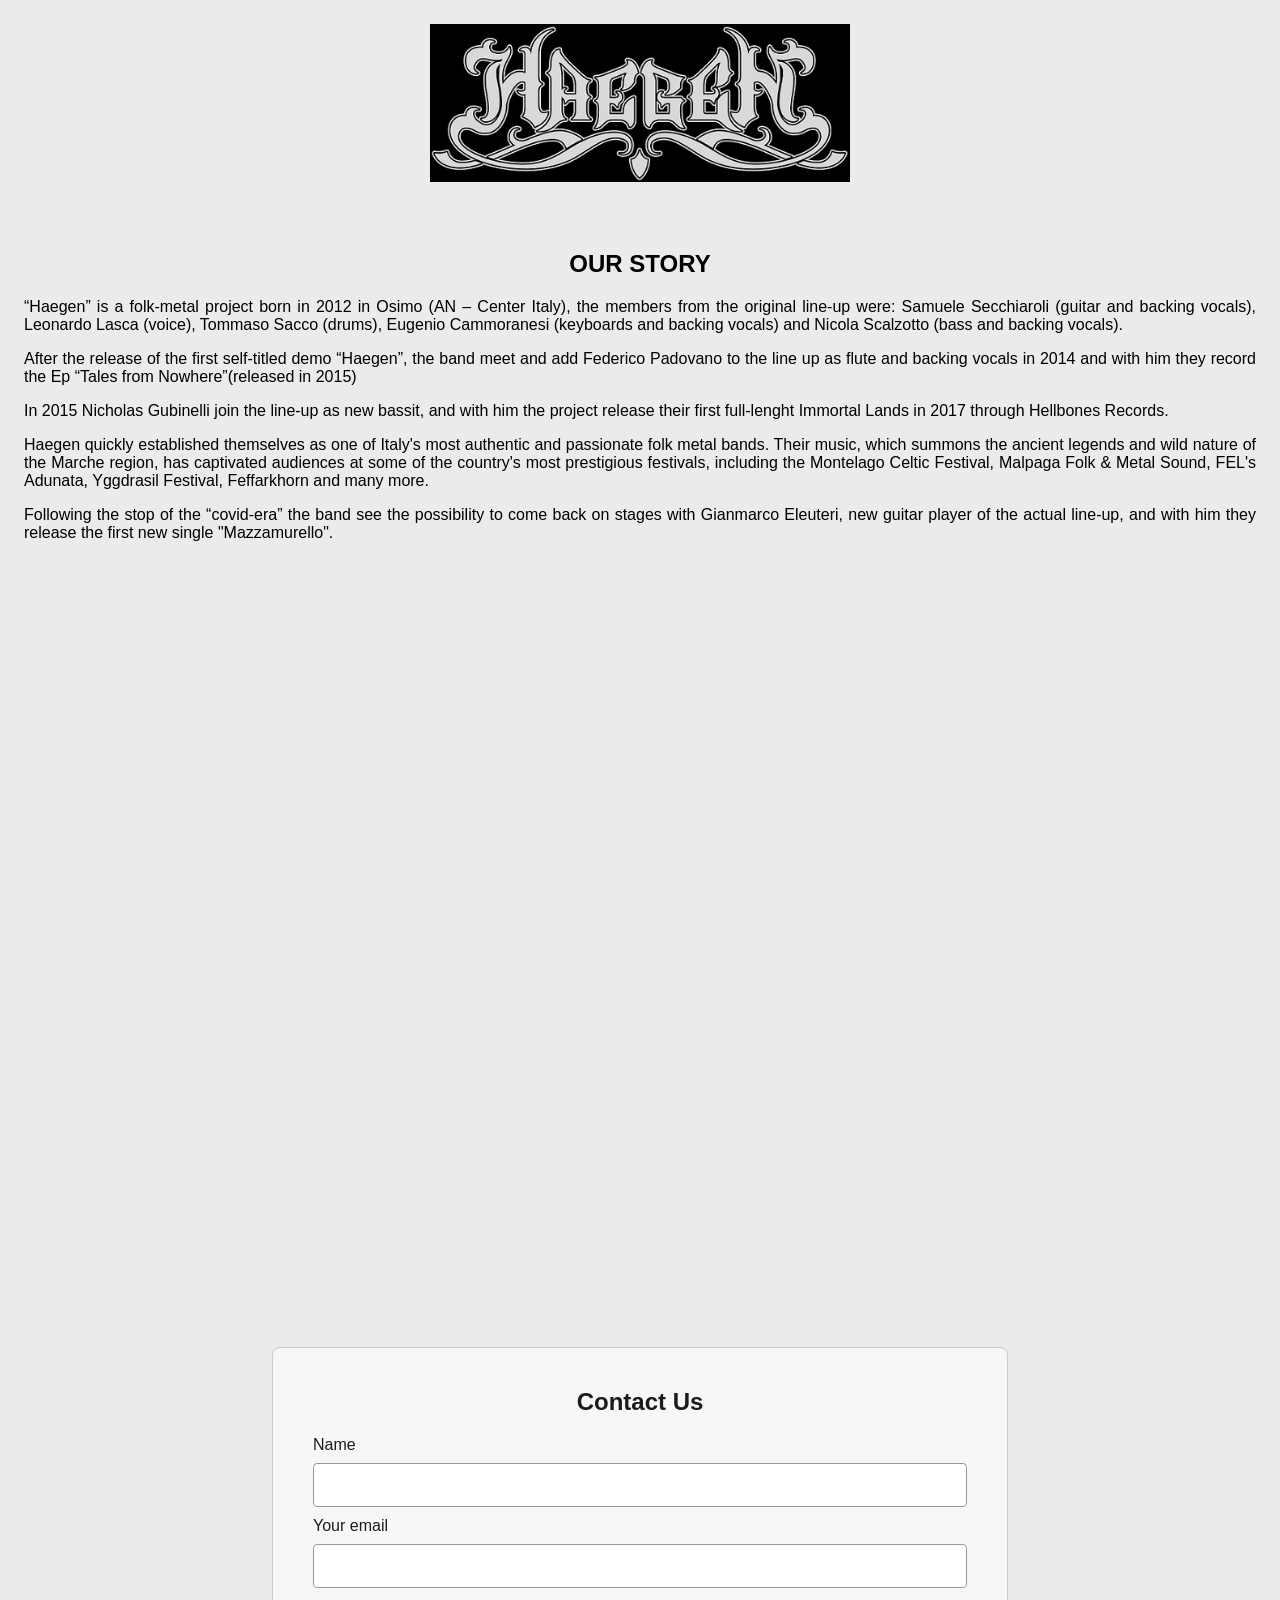
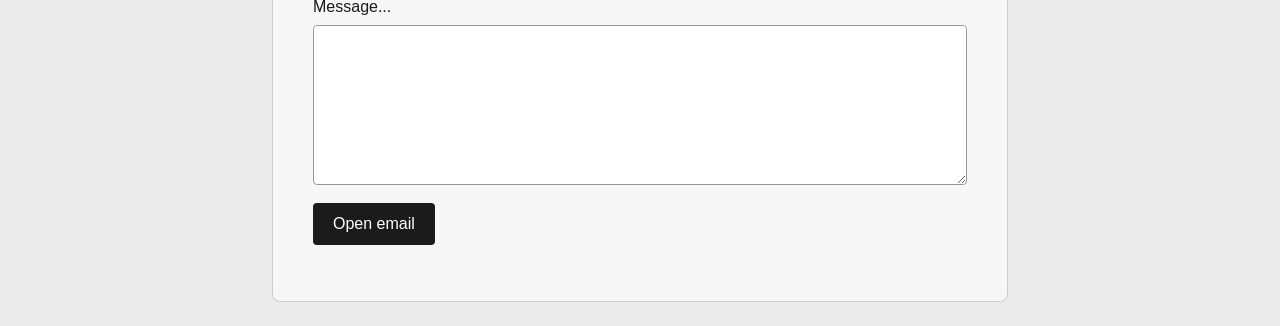
<file: index.html>
<head>
    <link rel="stylesheet" href="style.css">
    <link rel="icon" type="image/jpeg" href="Immagini/Emblem.jpg">
</head>
<script src="scripts.js" defer></script>
<body>
    <main class="pagina">
        
        <div class="zona-logo displayToCenter">
            <img src="Immagini/Logo.jpg" alt="Logo Haegen Folk Metal">
        </div>

        <div class="BIOcss">
            <h2 class="textAlignCenter">
                OUR STORY
            </h2>
            <p>“Haegen” is a folk-metal project born in 2012 in Osimo (AN – Center Italy), the members from the original line-up were: Samuele Secchiaroli (guitar and backing vocals), Leonardo Lasca (voice), Tommaso Sacco (drums), Eugenio Cammoranesi (keyboards and backing vocals) and Nicola Scalzotto (bass and backing vocals).</p>
            <p>After the release of the first self-titled demo “Haegen”, the band meet and add Federico Padovano to the line up as flute and backing vocals in 2014 and with him they record  the Ep “Tales from Nowhere”(released in 2015)</p>
            <p>In 2015 Nicholas Gubinelli join the line-up as new bassit, and with him the project release their first full-lenght Immortal Lands in 2017 through Hellbones Records.</p>
            <p>Haegen quickly established themselves as one of Italy's most authentic and passionate folk metal bands. Their music, which summons the ancient legends and wild nature of the Marche region, has captivated audiences at some of the country's most prestigious festivals, including the Montelago Celtic Festival, Malpaga Folk & Metal Sound, FEL's Adunata, Yggdrasil Festival, Feffarkhorn and many more.</p>
            <p>Following the stop of the “covid-era” the band see the possibility to come back on stages with Gianmarco Eleuteri, new guitar player of the actual line-up, and with him they release the first new single "Mazzamurello".</p>
        </div>

        <div class="video-container">
            <iframe
                width="100%"
                src="https://www.youtube.com/embed/euTdkJ5-uWI?si=qxer4x3ocQLIxO6w"
                title="YouTube video player" frameborder="0"
                allow="accelerometer; autoplay; clipboard-write; encrypted-media; gyroscope; picture-in-picture; web-share"
                referrerpolicy="strict-origin-when-cross-origin"
                allowfullscreen>
            </iframe>
        </div>

        <div class="contact-placeholder"> </div>
        
    </main>
</body>
</file>
<file: style.css>
/* 
@media (max-width: 768px) {
    body {
        margin: 0;
    }
}
 */

* {
    box-sizing: border-box;
}

body {
    margin: 0;
    width: 100%;
    background-color: #1b1b1b;
    font-family: Arial, sans-serif;
}

.displayToCenter{

    display: flex;
    justify-content: center
}

.textAlignCenter{
    text-align: center;
}

.pagina {
    background-color: #ebebeb;
    width: 100%;
    max-width: 1400px;
    min-height: 100vh;
    margin-inline: auto;
    padding: 24px;

    display: flex;
    flex-direction: column;
    gap: 3rem;
}

.BIOcss{
    text-align: justify;
}

.zona-logo {
    align-items: center;
}

.zona-logo img {
    display: block;
    width: min(80vw, 420px);
    height: auto;
}

/*
    **************************** CONTACT FORM ****************************
*/

.contact {
    width: min(100%, 46rem);
    margin-inline: auto;
    padding: clamp(1.25rem, 4vw, 2.5rem);
    background-color: #f7f7f7;
    color: #1b1b1b;
    border: 1px solid #ccc;
    border-radius: 8px;
}

.contact h2 {
    margin-top: 0;
    text-align: center;
}

.contact form {
    display: flex;
    flex-direction: column;
    gap: 0.6rem;
}

.contact input:not([type="hidden"]),
.contact textarea {
    width: 100%;
    padding: 0.75rem;
    border: 1px solid #999;
    border-radius: 4px;
    font: inherit;
}

.contact textarea {
    min-height: 10rem;
    resize: vertical;
}

.contact button {
    align-self: flex-start;
    margin-top: 0.5rem;
    padding: 0.75rem 1.25rem;
    border: 0;
    border-radius: 4px;
    background-color: #1b1b1b;
    color: white;
    font: inherit;
    cursor: pointer;
}

@media (max-width: 600px) {
    .pagina {
        padding: 16px;
        gap: 2rem;
    }

    .contact {
        padding: 1.25rem;
    }
}

/*
  ****************************  FINE CONTACT FORM ****************************
*/

.video-container {
    width: 100%;
    aspect-ratio: 16 / 9;
}

.video-container iframe {
    display: block;
    width: 100%;
    height: 100%;
    border: 0;
}
</file>
